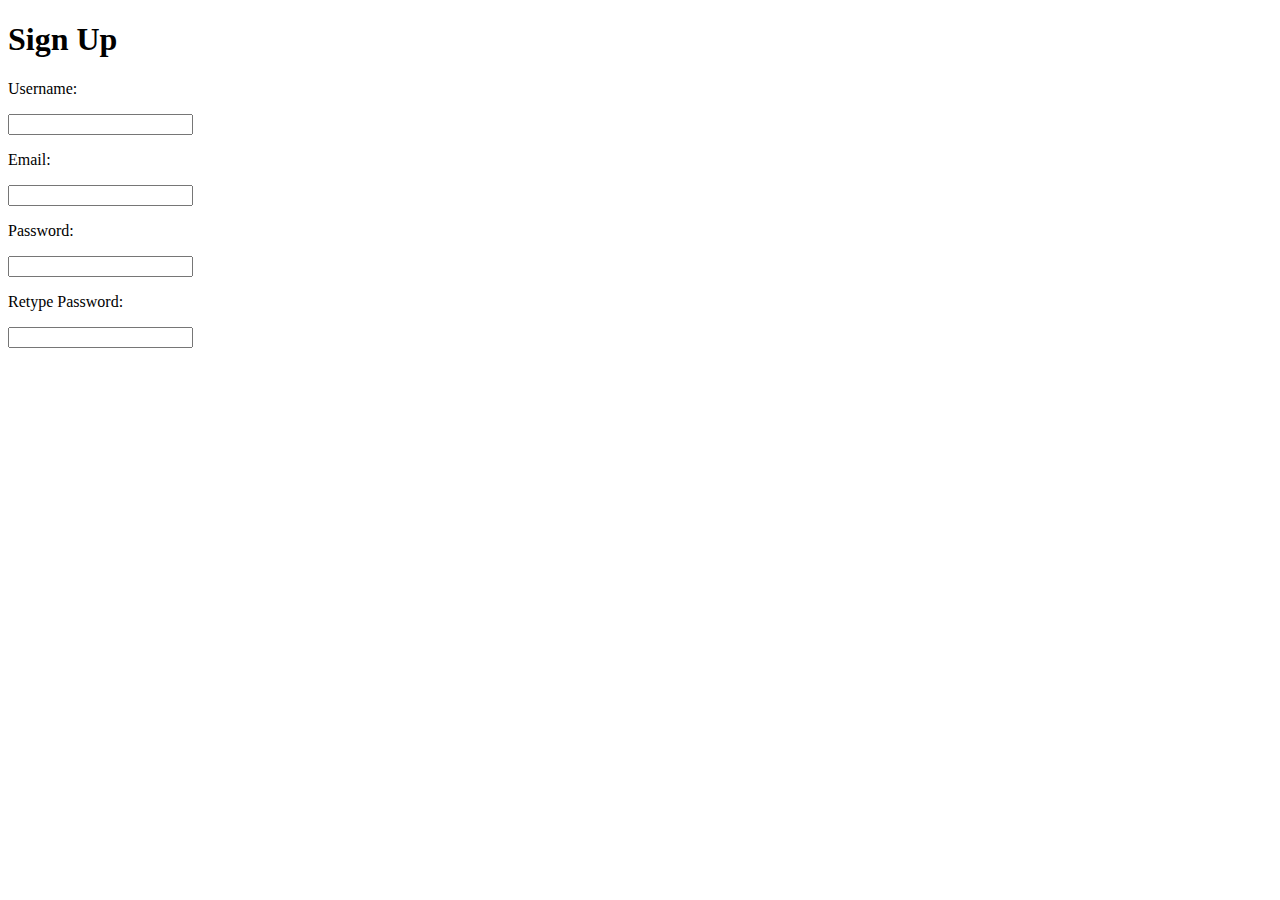
<file: app3/templates/signup.html>
<!DOCTYPE html>
<html>
    <title>Sign Up</title>

    <body>
        <h1>Sign Up</h1>

        <form action = "#" method = "post">
            <p>Username:</p>
            <p><input type="text" name="nm" /></p>
            <p>Email:</p>
            <p><input type="emai" name = "email"/></p>
            <p>Password:</p>
            <p><input type="password" name = "ps"/></p>
            <p>Retype Password:</p>
            <p><input type="password" name = "rtps"/></p>
        </form>
    </body>
</html>
</file>
